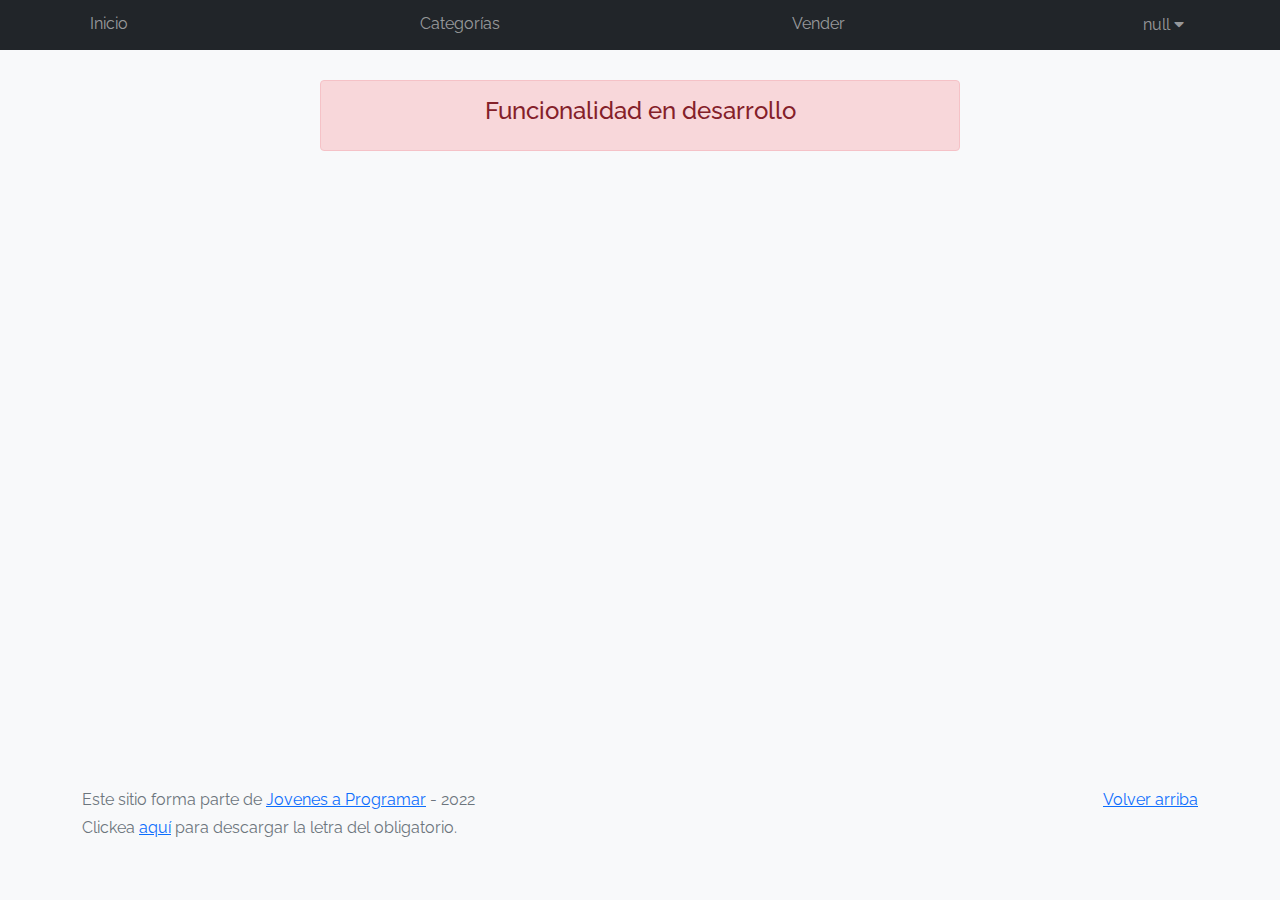
<file: cart.html>
<!DOCTYPE html>
<html lang="es">

<head>
  <meta http-equiv="Content-Type" content="text/html; charset=UTF-8">
  <meta name="viewport" content="width=device-width, initial-scale=1, shrink-to-fit=no">
  <title>eMercado - Todo lo que busques está aquí</title>
  <link href="https://fonts.googleapis.com/css?family=Raleway:300,300i,400,400i,700,700i,900,900i" rel="stylesheet">
  <link href="css/bootstrap.min.css" rel="stylesheet">
  <link href="css/font-awesome.min.css" rel="stylesheet">
  <link href="css/styles.css" rel="stylesheet">
</head>

<body>
  <nav class="navbar navbar-expand-lg navbar-dark bg-dark p-1">
    <div class="container">
      <button class="navbar-toggler" type="button" data-bs-toggle="collapse" data-bs-target="#navbarNav"
        aria-controls="navbarNav" aria-expanded="false" aria-label="Toggle navigation">
        <span class="navbar-toggler-icon"></span>
      </button>
      <div class="collapse navbar-collapse" id="navbarNav">
        <ul class="navbar-nav w-100 justify-content-between">
          <li class="nav-item">
            <a class="nav-link" href="index.html">Inicio</a>
          </li>
          <li class="nav-item">
            <a class="nav-link" href="categories.html">Categorías</a>
          </li>
          <li class="nav-item">
            <a class="nav-link" href="sell.html">Vender</a>
          </li>
          <li class="nav-item" id="usuarioMail">
          </li>
        </ul>
      </div>
    </div>
  </nav>
  <main>
    <div class="container">
      <div class="alert alert-danger text-center" role="alert">
        <h4 class="alert-heading">Funcionalidad en desarrollo</h4>
      </div>
    </div>
  </main>
  <footer class="text-muted">
    <div class="container">
      <p class="float-end">
        <a href="#">Volver arriba</a>
      </p>
      <p>Este sitio forma parte de <a href="https://jovenesaprogramar.edu.uy/" target="_blank">Jovenes a Programar</a> -
        2022</p>
      <p>Clickea <a target="_blank" href="Letra.pdf">aquí</a> para descargar la letra del obligatorio.</p>
    </div>
  </footer>
  <div id="spinner-wrapper">
    <div class="lds-ring">
      <div></div>
      <div></div>
      <div></div>
      <div></div>
    </div>
  </div>
  <script src="js/bootstrap.bundle.min.js"></script>
  <script src="js/init.js"></script>
  <script src="js/cart.js"></script>
</body>

</html>
</file>
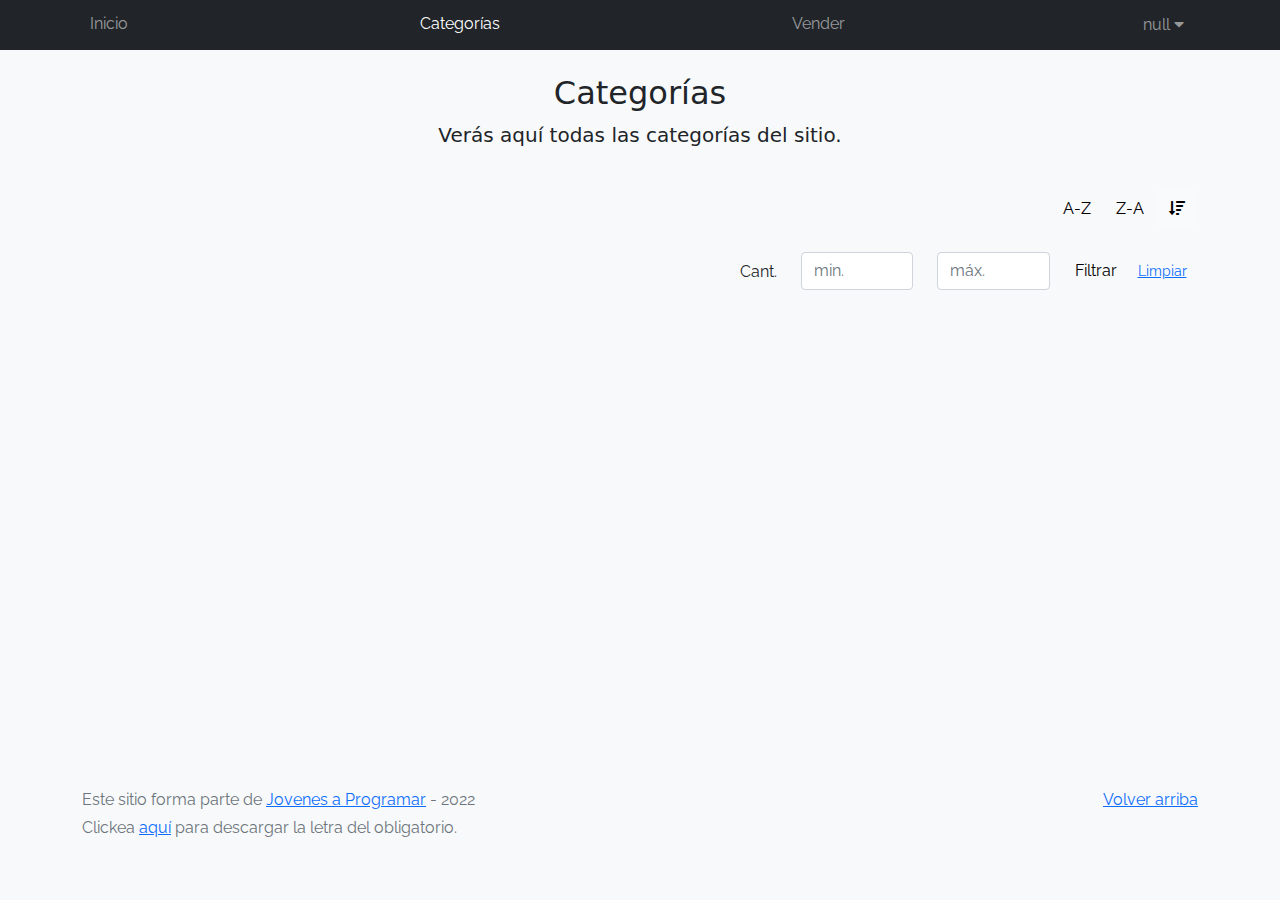
<file: categories.html>
<!DOCTYPE html>
<html lang="es">

<head>
  <meta http-equiv="Content-Type" content="text/html; charset=UTF-8">
  <meta name="viewport" content="width=device-width, initial-scale=1, shrink-to-fit=no">
  <title>eMercado - Todo lo que busques está aquí</title>

  <link href="https://fonts.googleapis.com/css?family=Raleway:300,300i,400,400i,700,700i,900,900i" rel="stylesheet">
  <link href="css/font-awesome.min.css" rel="stylesheet">
  <link href="css/bootstrap.min.css" rel="stylesheet">
  <link href="css/styles.css" rel="stylesheet">
</head>

<body>
  <nav class="navbar navbar-expand-lg navbar-dark bg-dark p-1">
    <div class="container">
      <button class="navbar-toggler" type="button" data-bs-toggle="collapse" data-bs-target="#navbarNav"
        aria-controls="navbarNav" aria-expanded="false" aria-label="Toggle navigation">
        <span class="navbar-toggler-icon"></span>
      </button>
      <div class="collapse navbar-collapse" id="navbarNav">
        <ul class="navbar-nav w-100 justify-content-between">
          <li class="nav-item">
            <a class="nav-link" href="index.html">Inicio</a>
          </li>
          <li class="nav-item">
            <a class="nav-link active" href="categories.html">Categorías</a>
          </li>
          <li class="nav-item">
            <a class="nav-link" href="sell.html">Vender</a>
          </li>
          <li class="nav-item" id="usuarioMail">
          </li>
        </ul>
      </div>
    </div>
  </nav>
  <main class="pb-5">
    <div class="text-center p-4">
      <h2>Categorías</h2>
      <p class="lead">Verás aquí todas las categorías del sitio.</p>
    </div>
    <div class="container">
      <div class="row">
        <div class="col text-end">
          <div class="btn-group btn-group-toggle mb-4" data-bs-toggle="buttons">
            <input type="radio" class="btn-check" name="options" id="sortAsc">
            <label class="btn btn-light" for="sortAsc">A-Z</label>
            <input type="radio" class="btn-check" name="options" id="sortDesc">
            <label class="btn btn-light" for="sortDesc">Z-A</label>
            <input type="radio" class="btn-check" name="options" id="sortByCount" checked>
            <label class="btn btn-light" for="sortByCount"><i class="fas fa-sort-amount-down mr-1"></i></label>
          </div>
        </div>
      </div>
      <div class="row">
        <div class="col-lg-6 offset-lg-6 col-md-12 mb-1 container">
          <div class="row container p-0 m-0">
            <div class="col">
              <p class="font-weight-normal text-end my-2">Cant.</p>
            </div>
            <div class="col">
              <input class="form-control" type="number" placeholder="min." id="rangeFilterCountMin">
            </div>
            <div class="col">
              <input class="form-control" type="number" placeholder="máx." id="rangeFilterCountMax">
            </div>
            <div class="col-3 p-0">
              <div class="btn-group" role="group">
                <button class="btn btn-light btn-block" id="rangeFilterCount">Filtrar</button>
                <button class="btn btn-link btn-sm" id="clearRangeFilter">Limpiar</button>
              </div>
            </div>
          </div>
        </div>
      </div>
      <div class="row">
        <div class="list-group" id="cat-list-container">
        </div>
      </div>
    </div>
  </main>
  <footer class="text-muted">
    <div class="container">
      <p class="float-end">
        <a href="#">Volver arriba</a>
      </p>
      <p>Este sitio forma parte de <a href="https://jovenesaprogramar.edu.uy/" target="_blank">Jovenes a Programar</a> -
        2022</p>
      <p>Clickea <a target="_blank" href="Letra.pdf">aquí</a> para descargar la letra del obligatorio.</p>
    </div>
  </footer>
  <div id="spinner-wrapper">
    <div class="lds-ring">
      <div></div>
      <div></div>
      <div></div>
      <div></div>
    </div>
  </div>
  <script src="js/bootstrap.bundle.min.js"></script>
  <script src="js/init.js"></script>
  <script src="js/categories.js"></script>
</body>

</html>
</file>
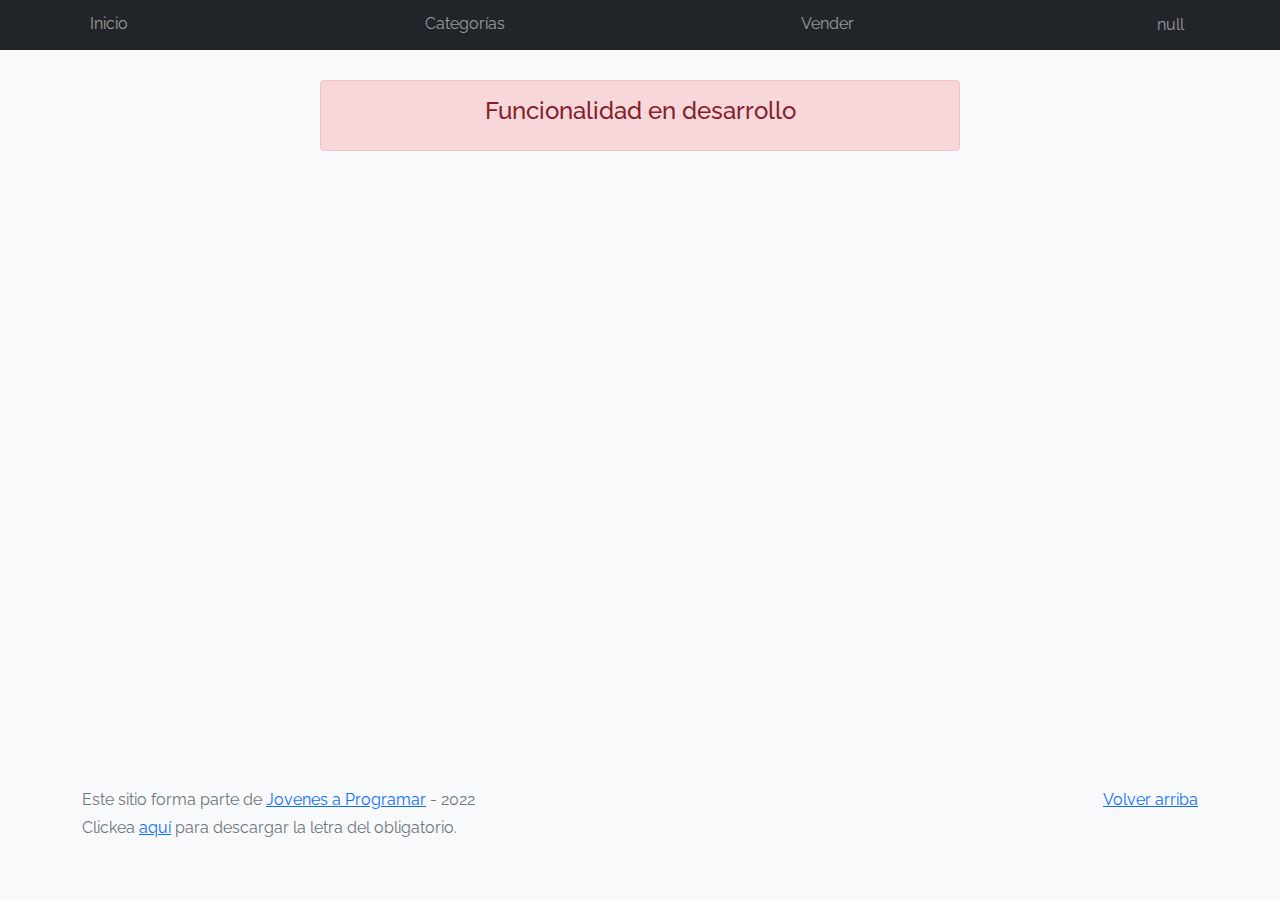
<file: my-profile.html>
<!DOCTYPE html>
<html lang="es">

<head>
  <meta http-equiv="Content-Type" content="text/html; charset=UTF-8">
  <meta name="viewport" content="width=device-width, initial-scale=1, shrink-to-fit=no">
  <title>eMercado - Todo lo que busques está aquí</title>
  <link href="https://fonts.googleapis.com/css?family=Raleway:300,300i,400,400i,700,700i,900,900i" rel="stylesheet">
  <link href="css/bootstrap.min.css" rel="stylesheet">
  <link href="css/styles.css" rel="stylesheet">
  <style>
    .bd-placeholder-img {
      font-size: 1.125rem;
      text-anchor: middle;
      -webkit-user-select: none;
      -moz-user-select: none;
      -ms-user-select: none;
      user-select: none;
    }

    @media (min-width: 768px) {
      .bd-placeholder-img-lg {
        font-size: 3.5rem;
      }
    }
  </style>
</head>

<body>
  <nav class="navbar navbar-expand-lg navbar-dark bg-dark p-1">
    <div class="container">
      <button class="navbar-toggler" type="button" data-bs-toggle="collapse" data-bs-target="#navbarNav"
        aria-controls="navbarNav" aria-expanded="false" aria-label="Toggle navigation">
        <span class="navbar-toggler-icon"></span>
      </button>
      <div class="collapse navbar-collapse" id="navbarNav">
        <ul class="navbar-nav w-100 justify-content-between">
          <li class="nav-item">
            <a class="nav-link" href="index.html">Inicio</a>
          </li>
          <li class="nav-item">
            <a class="nav-link" href="categories.html">Categorías</a>
          </li>
          <li class="nav-item">
            <a class="nav-link" href="sell.html">Vender</a>
          </li>
          <li class="nav-item" id="usuarioMail">
          </li>
        </ul>
      </div>
    </div>
  </nav>
  <main>
    <div class="container">
      <div class="alert alert-danger text-center" role="alert">
        <h4 class="alert-heading">Funcionalidad en desarrollo</h4>
      </div>
    </div>
  </main>
  <footer class="text-muted">
    <div class="container">
      <p class="float-end">
        <a href="#">Volver arriba</a>
      </p>
      <p>Este sitio forma parte de <a href="https://jovenesaprogramar.edu.uy/" target="_blank">Jovenes a Programar</a> -
        2022</p>
      <p>Clickea <a target="_blank" href="Letra.pdf">aquí</a> para descargar la letra del obligatorio.</p>
    </div>
  </footer>
  <script src="js/bootstrap.bundle.min.js"></script>
  <script src="js/init.js"></script>
  <script src="js/my-profile.js"></script>
</body>

</html>
</file>
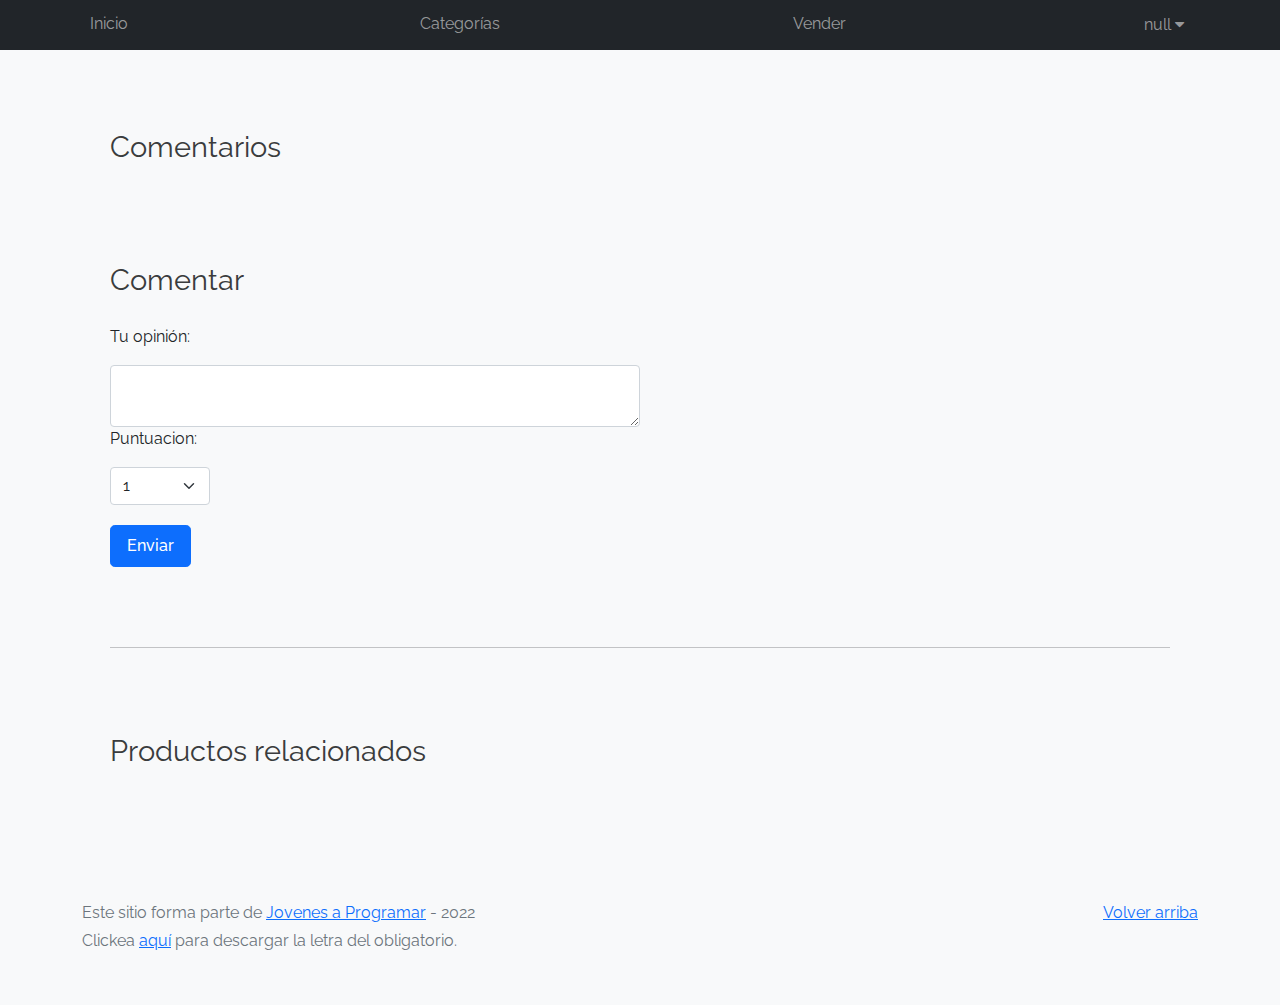
<file: product-info.html>
<!DOCTYPE html>
<html lang="es">

<head>
  <meta http-equiv="Content-Type" content="text/html; charset=UTF-8">
  <meta name="viewport" content="width=device-width, initial-scale=1, shrink-to-fit=no">
  <title>eMercado - Todo lo que busques está aquí</title>

  <link href="https://fonts.googleapis.com/css?family=Raleway:300,300i,400,400i,700,700i,900,900i" rel="stylesheet">
  <link href="css/font-awesome.min.css" rel="stylesheet">
  <link href="css/bootstrap.min.css" rel="stylesheet">
  <link href="css/styles.css" rel="stylesheet">

  <!-- Font Awesome Icon Library -->
  <link rel="stylesheet" href="https://cdnjs.cloudflare.com/ajax/libs/font-awesome/4.7.0/css/font-awesome.min.css">
  
</head>

<body>
  <nav class="navbar navbar-expand-lg navbar-dark bg-dark p-1">
    <div class="container">
      <button class="navbar-toggler" type="button" data-bs-toggle="collapse" data-bs-target="#navbarNav"
        aria-controls="navbarNav" aria-expanded="false" aria-label="Toggle navigation">
        <span class="navbar-toggler-icon"></span>
      </button>
      <div class="collapse navbar-collapse" id="navbarNav">
        <ul class="navbar-nav w-100 justify-content-between">
          <li class="nav-item">
            <a class="nav-link" href="index.html">Inicio</a>
          </li>
          <li class="nav-item">
            <a class="nav-link" href="categories.html">Categorías</a>
          </li>
          <li class="nav-item">
            <a class="nav-link" href="sell.html">Vender</a>
          </li>
          <li class="nav-item" id="usuarioMail">
          </li>
        </ul>
      </div>
    </div>
  </nav>
  <main>
    <div class="container" id="product-container"></div>
    <div class="container comentary" id="comentary">
      <h2 class="productCom">Comentarios</h2>
    </div>
    <div class="container comentary">
      <h2 class="productCom">Comentar</h2>
      <form action="">
        <p><label for="prodReview">Tu opinión:</label></p>
        <textarea id="prodReview" name="prodReview" class="form-control"></textarea>

        <p><label for="score">Puntuacion:</label></p>
        <select name="score" id="score" class="custom-select form-select d-block">
          <option value="1">1</option>
          <option value="2">2</option>
          <option value="3">3</option>
          <option value="4">4</option>
          <option value="5">5</option>
        </select>

        <p><input type="submit" value="Enviar" id="comBtn"></p>
      </form>
      <hr>
    </div> 

    <div class="container comentary" id="relProd">
      <h2 class="productCom">Productos relacionados</h2>
      <ul id="relProdList"></ul>
    </div>
  </main>
  <footer class="text-muted">
    <div class="container">
      <p class="float-end">
        <a href="#">Volver arriba</a>
      </p>
      <p>Este sitio forma parte de <a href="https://jovenesaprogramar.edu.uy/" target="_blank">Jovenes a Programar</a> -
        2022</p>
      <p>Clickea <a target="_blank" href="Letra.pdf">aquí</a> para descargar la letra del obligatorio.</p>
    </div>
  </footer>
  <div id="spinner-wrapper">
    <div class="lds-ring">
      <div></div>
      <div></div>
      <div></div>
      <div></div>
    </div>
  </div>
  <script src="js/bootstrap.bundle.min.js"></script>
  <script src="js/init.js"></script>
  <script src="js/product-info.js"></script>
</body>

</html>
</file>
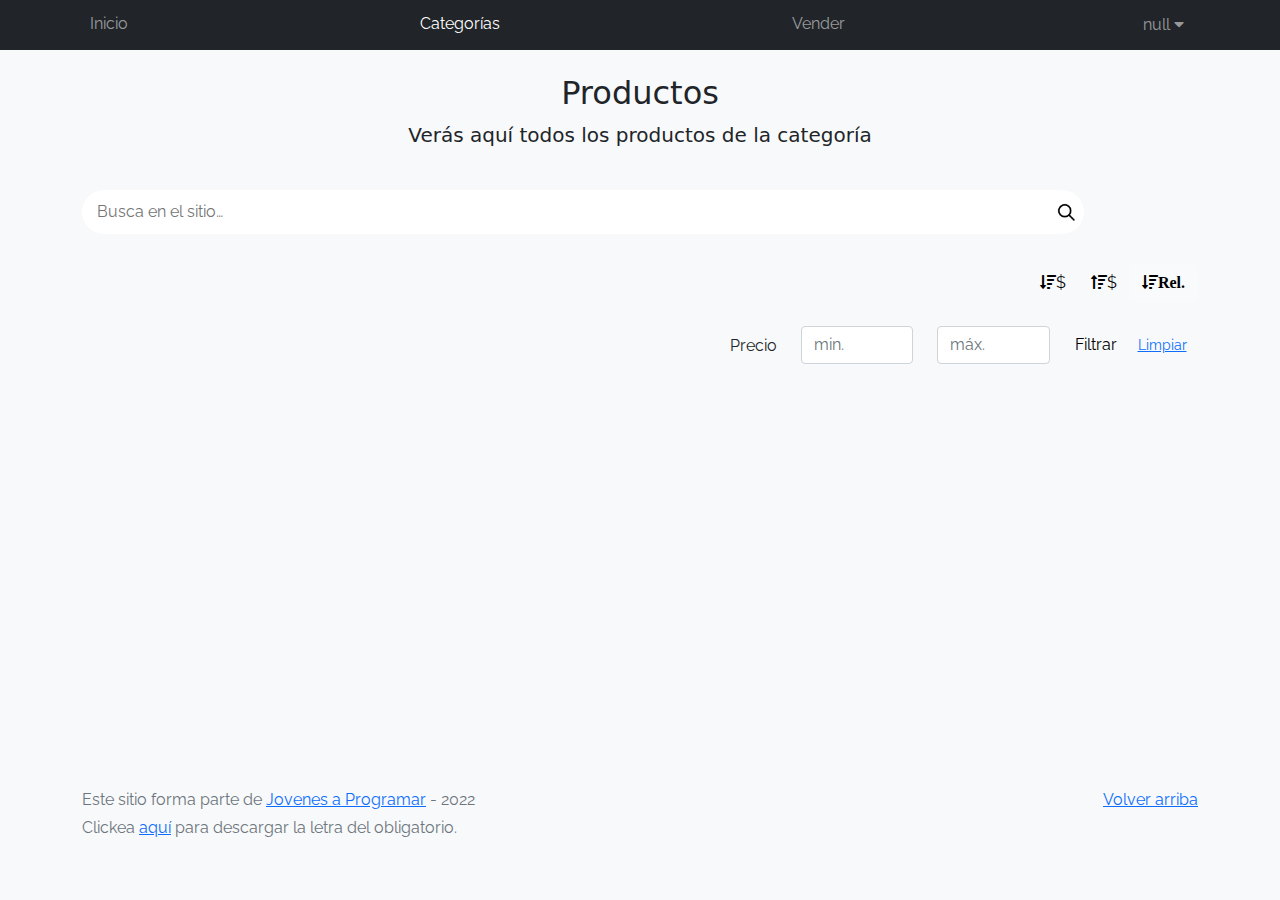
<file: products.html>
<!DOCTYPE html>
<html lang="es">

<head>
  <meta http-equiv="Content-Type" content="text/html; charset=UTF-8">
  <meta name="viewport" content="width=device-width, initial-scale=1, shrink-to-fit=no">
  <title>eMercado - Todo lo que busques está aquí</title>

  <link href="https://fonts.googleapis.com/css?family=Raleway:300,300i,400,400i,700,700i,900,900i" rel="stylesheet">
  <link href="css/font-awesome.min.css" rel="stylesheet">
  <link href="css/bootstrap.min.css" rel="stylesheet">
  <link href="css/styles.css" rel="stylesheet">
</head>

<body>
  <nav class="navbar navbar-expand-lg navbar-dark bg-dark p-1">
    <div class="container">
      <button class="navbar-toggler" type="button" data-bs-toggle="collapse" data-bs-target="#navbarNav"
        aria-controls="navbarNav" aria-expanded="false" aria-label="Toggle navigation">
        <span class="navbar-toggler-icon"></span>
      </button>
      <div class="collapse navbar-collapse" id="navbarNav">
        <ul class="navbar-nav w-100 justify-content-between">
          <li class="nav-item">
            <a class="nav-link" href="index.html">Inicio</a>
          </li>
          <li class="nav-item">
            <a class="nav-link active" href="categories.html">Categorías</a>
          </li>
          <li class="nav-item">
            <a class="nav-link" href="sell.html">Vender</a>
          </li>
          <li class="nav-item" id="usuarioMail">
          </li>
        </ul>
      </div>
    </div>
  </nav>
  <main class="pb-5">
    <div class="text-center p-4">
      <h2>Productos</h2>
      <p class="lead" id="leadp">Verás aquí todos los productos de la categoría </p>
    </div>
    <div class="container">
      <div class="row">
        <form role="search" class="search-form">
          <input type="search" id="mySearch" placeholder="Busca en el sitio…" size="60" class="search-field">
          <button class="search-button" id="search-btn"><img src="img/search.png"></button>
        </form>
      </div>
      <div class="row">
        <div class="col text-end">
          <div class="btn-group btn-group-toggle mb-4" data-bs-toggle="buttons">
            <input type="radio" class="btn-check" name="options" id="sortAsc">
            <label class="btn btn-light" for="sortAsc"><i class="fas fa-sort-amount-down mr-1"></i>$</label>
            <input type="radio" class="btn-check" name="options" id="sortDesc">
            <label class="btn btn-light" for="sortDesc"><i class="fas fa-sort-amount-up mr-1"></i>$</label>
            <input type="radio" class="btn-check" name="options" id="sortByCount" checked>
            <label class="btn btn-light" for="sortByCount"><i class="fas fa-sort-amount-down mr-1">Rel.</i></label>
          </div>
        </div>
      </div>
      <div class="row">
        <div class="col-lg-6 offset-lg-6 col-md-12 mb-1 container">
          <div class="row container p-0 m-0">
            <div class="col">
              <p class="font-weight-normal text-end my-2">Precio</p>
            </div>
            <div class="col">
              <input class="form-control" type="number" placeholder="min." id="rangeFilterCountMin">
            </div>
            <div class="col">
              <input class="form-control" type="number" placeholder="máx." id="rangeFilterCountMax">
            </div>
            <div class="col-3 p-0">
              <div class="btn-group" role="group">
                <button class="btn btn-light btn-block" id="rangeFilterCount">Filtrar</button>
                <button class="btn btn-link btn-sm" id="clearRangeFilter">Limpiar</button>
              </div>
            </div>
          </div>
        </div>
      </div>
      <div class="row">
        <div class="list-group" id="cat-list-container">
        </div>
      </div>
    </div>
  </main>
  <footer class="text-muted">
    <div class="container">
      <p class="float-end">
        <a href="#">Volver arriba</a>
      </p>
      <p>Este sitio forma parte de <a href="https://jovenesaprogramar.edu.uy/" target="_blank">Jovenes a Programar</a> -
        2022</p>
      <p>Clickea <a target="_blank" href="Letra.pdf">aquí</a> para descargar la letra del obligatorio.</p>
    </div>
  </footer>
  <div id="spinner-wrapper">
    <div class="lds-ring">
      <div></div>
      <div></div>
      <div></div>
      <div></div>
    </div>
  </div>
  <script src="js/bootstrap.bundle.min.js"></script>
  <script src="js/init.js"></script>
  <script src="js/products.js"></script>
</body>


</html>
</file>
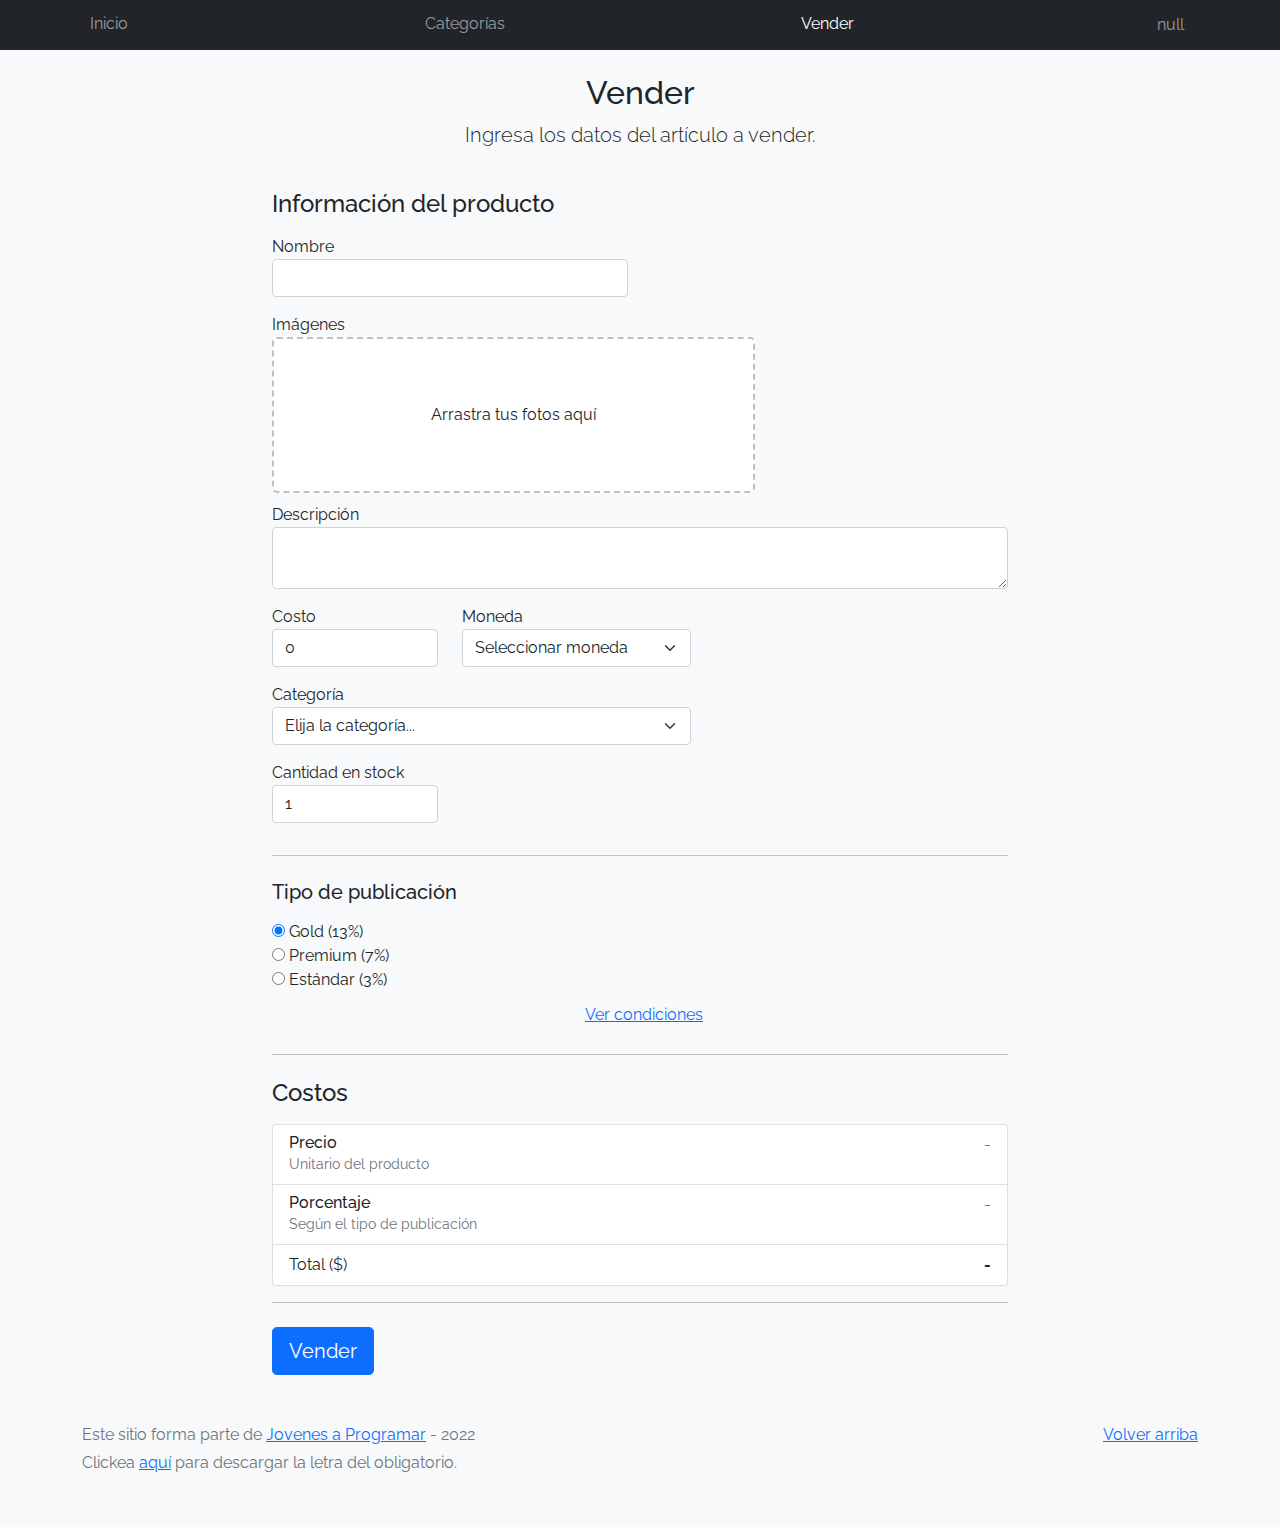
<file: sell.html>
<!DOCTYPE html>
<html lang="es">

<head>
  <meta http-equiv="Content-Type" content="text/html; charset=UTF-8">
  <meta name="viewport" content="width=device-width, initial-scale=1, shrink-to-fit=no">
  <title>eMercado - Todo lo que busques está aquí</title>
  <link href="https://fonts.googleapis.com/css?family=Raleway:300,300i,400,400i,700,700i,900,900i" rel="stylesheet">
  <link href="css/bootstrap.min.css" rel="stylesheet">
  <link href="css/dropzone.css" rel="stylesheet">
  <link href="css/styles.css" rel="stylesheet">
</head>

<body>
  <nav class="navbar navbar-expand-lg navbar-dark bg-dark p-1">
    <div class="container">
      <button class="navbar-toggler" type="button" data-bs-toggle="collapse" data-bs-target="#navbarNav"
        aria-controls="navbarNav" aria-expanded="false" aria-label="Toggle navigation">
        <span class="navbar-toggler-icon"></span>
      </button>
      <div class="collapse navbar-collapse" id="navbarNav">
        <ul class="navbar-nav w-100 justify-content-between">
          <li class="nav-item">
            <a class="nav-link" href="index.html">Inicio</a>
          </li>
          <li class="nav-item">
            <a class="nav-link" href="categories.html">Categorías</a>
          </li>
          <li class="nav-item">
            <a class="nav-link active" href="sell.html">Vender</a>
          </li>
          <li class="nav-item" id="usuarioMail">
          </li>
        </ul>
      </div>
    </div>
  </nav>
  <div class="container">
    <div class="text-center p-4">
      <h2>Vender</h2>
      <p class="lead">Ingresa los datos del artículo a vender.</p>
    </div>
    <div class="row justify-content-md-center">
      <div class="col-md-8 order-md-1">
        <h4 class="mb-3">Información del producto</h4>
        <form class="needs-validation" id="sell-info">
          <div class="row">
            <div class="col-md-6 mb-3">
              <label for="productName">Nombre</label>
              <input type="text" class="form-control" id="productName" value="" name="productName">
              <div class="invalid-feedback">
                Ingresa un nombre
              </div>
            </div>
          </div>
          <div class="row">
            <div class="col-md-8 order-md-1">
              <label>Imágenes</label>
              <div class="needsclick dz-clickable" id="file-upload">
                <div class="dz-message needsclick">
                  Arrastra tus fotos aquí<br>
                </div>
              </div>
            </div>
          </div>
          <div class="row">
            <div class="col-md-12 mb-3">
              <label for="productDescription">Descripción</label>
              <textarea name="productDescription" class="form-control" id="productDescription"></textarea>
            </div>
          </div>
          <div class="row">
            <div class="col-md-3 mb-3">
              <label for="productCostInput">Costo</label>
              <input type="number" name="productCostInput" class="form-control" id="productCostInput" placeholder="" required="" value="0"
                min="0">
              <div class="invalid-feedback">
                El costo debe ser mayor que 0.
              </div>
            </div>
            <div class="col-md-4 mb-3">
              <label for="productCurrency">Moneda</label>
              <select name="productCurrency" class="form-select custom-select d-block w-100" id="productCurrency" required>
                <option value="" hidden selected>Seleccionar moneda</option>
                <option>Pesos Uruguayos (UYU)</option>
                <option>Dólares (USD)</option>
              </select>
              <div class="invalid-feedback">
                Ingresa una categoría válida.
              </div>
            </div>
          </div>
          <div class="row">
            <div class="col-md-7 mb-3">
              <label for="productCategory">Categoría</label>
              <select name="productCategory" class="custom-select form-select d-block w-100" id="productCategory">
                <option value="">Elija la categoría...</option>
                <option>Autos</option>
                <option>Juguetes</option>
                <option>Muebles</option>
                <option>Herramientas</option>
                <option>Computadoras</option>
                <option>Vestimenta</option>
              </select>
              <div class="invalid-feedback">
                Por favor ingresa una categoría válida.
              </div>
            </div>
          </div>
          <div class="row">
            <div class="col-md-3 mb-3">
              <label for="productCountInput">Cantidad en stock</label>
              <input type="number" name="productCountInput" class="form-control" id="productCountInput"  required value="1"
                min="0">
              <div class="invalid-feedback">
                La cantidad es requerida.
              </div>
            </div>
          </div>
          <hr class="mb-4">
          <h5 class="mb-3">Tipo de publicación</h5>
          <div class="d-block my-3">
            <div class="custom-control custom-radio">
              <input id="goldradio" name="publicationType" type="radio" class="custom-control-input" checked=""
                required="">
              <label class="custom-control-label" for="goldradio">Gold (13%)</label>
            </div>
            <div class="custom-control custom-radio">
              <input id="premiumradio" name="publicationType" type="radio" class="custom-control-input" required="">
              <label class="custom-control-label" for="premiumradio">Premium (7%)</label>
            </div>
            <div class="custom-control custom-radio">
              <input id="standardradio" name="publicationType" type="radio" class="custom-control-input" required="">
              <label class="custom-control-label" for="standardradio">Estándar (3%)</label>
            </div>
            <div class="row">
              <button type="button" class="m-1 btn btn-link" data-bs-toggle="modal"
                data-bs-target="#contidionsModal">Ver
                condiciones</button>
            </div>
          </div>
          <hr class="mb-4">
          <h4 class="mb-3">Costos</h4>
          <ul class="list-group mb-3">
            <li class="list-group-item d-flex justify-content-between lh-condensed">
              <div>
                <h6 class="my-0">Precio</h6>
                <small class="text-muted">Unitario del producto</small>
              </div>
              <span class="text-muted" id="productCostText">-</span>
            </li>
            <li class="list-group-item d-flex justify-content-between lh-condensed">
              <div>
                <h6 class="my-0">Porcentaje</h6>
                <small class="text-muted">Según el tipo de publicación</small>
              </div>
              <span class="text-muted" id="comissionText">-</span>
            </li>
            <li class="list-group-item d-flex justify-content-between">
              <span>Total ($)</span>
              <strong id="totalCostText">-</strong>
            </li>
          </ul>
          <hr class="mb-4">
          <button class="btn btn-primary btn-lg" type="submit">Vender</button>
        </form>
      </div>
    </div>
  </div>
  <footer class="text-muted">
    <div class="container">
      <p class="float-end">
        <a href="#">Volver arriba</a>
      </p>
      <p>Este sitio forma parte de <a href="https://jovenesaprogramar.edu.uy/" target="_blank">Jovenes a Programar</a> -
        2022</p>
      <p>Clickea <a target="_blank" href="Letra.pdf">aquí</a> para descargar la letra del obligatorio.</p>
    </div>
  </footer>

  <div class="alert alert-primary-dismissible fade" id="alertResult" role="alert">
    <span id="resultSpan"></span>
  </div>

  <div class="modal fade" tabindex="-1" role="dialog" id="contidionsModal">
    <div class="modal-dialog" role="document">
      <div class="modal-content">
        <div class="modal-header">
          <h5 class="modal-title">Condiciones de publicación</h5>
        </div>
        <div class="modal-body">
          <div class="container">
            <div class="row">
              <h5 class="text-warning">Gold (13%)</h5>
              <p class="muted text-justify">Tu producto se verá de forma promocionada en portada, además de las
                condiciones de Premium y Estándar.</p>
            </div>
            <hr>
            <div class="row">
              <h5 class="text-primary">Premium (7%)</h5>
              <p class="muted text-justify">Se mostrará el producto en los primeros lugares de resultados de búsqueda,
                así cómo cuando se ingrese a la categoría que pertenezca.</p>
            </div>
            <hr>
            <div class="row">
              <h5 class="text-secondary">Estándar (3%)</h5>
              <p class="muted text-justify">El producto se listará en la categoría correspondiente, así como en los
                resultados de búsquedas que coincidan con las palabras claves en el nombre.</p>
            </div>
          </div>
        </div>
        <div class="modal-footer">
          <button type="button" class="btn btn-primary" data-bs-dismiss="modal">Cerrar</button>
        </div>
      </div>
    </div>
  </div>
  <div id="spinner-wrapper">
    <div class="lds-ring">
      <div></div>
      <div></div>
      <div></div>
      <div></div>
    </div>
  </div>
  <script src="js/bootstrap.bundle.min.js"></script>
  <script src="js/dropzone.js"></script>
  <script src="js/init.js"></script>
  <script src="js/sell.js"></script>
</body>

</html>
</file>
<file: css/styles.css>
.login,
.jumbotron,
.card-body,
.container,
.site-header {
  font-family: 'Raleway', serif !important;
}

.jumbotron .display-4 .login {
  font-weight: bold;
}

nav a {
  text-decoration: none;
}

.bd-placeholder-img {
  font-size: 1.125rem;
  text-anchor: middle;
  -webkit-user-select: none;
  -moz-user-select: none;
  -ms-user-select: none;
  user-select: none;
}

@media (min-width: 768px) {
  .bd-placeholder-img-lg {
    font-size: 3.5rem;
  }
}

.jumbotron {
  height: 50vh;
  padding: 5em inherit;
  margin-bottom: 0;
  background-color: #53C0FB;
  background: url('../img/cover_back.png');
  background-size: cover;
  background-position: center;
  background-repeat: no-repeat;
  color: black;
  font-weight: bold;
}

@media (min-width: 768px) {
  .jumbotron {
    padding-top: 6rem;
    padding-bottom: 6rem;
  }
}

.jumbotron p:last-child {
  margin-bottom: 0;
}

.jumbotron-heading {
  font-weight: 300;
}

.jumbotron .container {
  max-width: 40rem;
  background-color: rgba(255, 255, 255, 0.5);
  border-radius: 10px;
  text-shadow: 1px 1px 2px grey;
}

.jumbotron .lead {
  font-size: 38px;
}


footer {
  padding-top: 3rem;
  padding-bottom: 3rem;
}

footer p {
  margin-bottom: .25rem;
}

.site-header a {
  color: white;
  transition: ease-in-out color .15s;
}

.site-header .dropdown-menu a {
  color: black;
}

.dropzone {
  border: 2px dashed #0087F7;
  border-radius: 5px;
  background: white;
}

.img-fit {
  max-height: 100%;
}

.alert {
  position: fixed;
  top: 80px;
  width: 50%;
  left: 50%;
  transform: translate(-50%, 0);
}

.lds-ring {
  display: inline-block;
  position: relative;
  width: 64px;
  height: 64px;
  top: 50%;
  left: 50%;
}

.cursor-active {
  cursor: pointer;
}

.left {
  float: left;
  padding: 4px;
  background-color: rgba(255, 255, 255, 0.5);
}

.lds-ring div {
  box-sizing: border-box;
  display: block;
  position: absolute;
  width: 51px;
  height: 51px;
  margin: 6px;
  border: 6px solid #fff;
  border-radius: 50%;
  animation: lds-ring 1.2s cubic-bezier(0.5, 0, 0.5, 1) infinite;
  border-color: #fff transparent transparent transparent;
}

.lds-ring div:nth-child(1) {
  animation-delay: -0.45s;
}

.lds-ring div:nth-child(2) {
  animation-delay: -0.3s;
}

.lds-ring div:nth-child(3) {
  animation-delay: -0.15s;
}

@keyframes lds-ring {
  0% {
    transform: rotate(0deg);
  }

  100% {
    transform: rotate(360deg);
  }
}

.signin {
  width: 100%;
  max-width: 330px;
  padding: 15px;
  margin: auto;
}

#spinner-wrapper {
  position: fixed;
  background-color: rgba(0, 0, 0, 0.5);
  width: 100%;
  height: 100%;
  top: 0;
  left: 0;
  z-index: 1021;
  display: none;
}

main {
  min-height: calc(100vh - 210px);
}

a.custom-card,
a.custom-card:hover {
  color: inherit;
  text-decoration: inherit;
}

.checked {
  color: orange;
}

/* Estilos login */

body {
  background-color: #f8f9fa;
}

.loginimg {
  width: 100%;
}

.form-signin {
  width: 100%;
  max-width: 450px;
  padding: 15px;
  padding-top: 50px;
  margin: auto;
  font-family: 'Raleway', serif !important;
  background-color: #f8f9fa ;
}

.form-signin h1 {
  font-weight: 500;
}

.form-floating {
  position: relative;
}

.form-floating > label {
  position: absolute;
  top: 0;
  left: 0;
  height: 100%;
  padding: 1rem .75rem;
  pointer-events: none;
  border: 1px solid transparent;
  transform-origin: 0 0;
  transition: opacity .1s ease-in-out,transform .1s ease-in-out;
}

.mb-1 {
  margin-bottom: 1.5rem !important;
}

.mb-2 {
  margin-bottom: 4rem !important;
}

#btn {
  margin-bottom: 4rem;
  width: 100% !important;
  color: #fff !important;
  background-color: #0d6efd !important;
  border-color: #0d6efd !important;
  padding: .5rem 1rem !important;
  font-size: 1.25rem !important;
  border-radius: .3rem !important;
  display: inline-block;
  font-weight: 500 !important;
  line-height: 1.5;
  color: #212529;
  text-align: center;
  text-decoration: none;
  vertical-align: middle;
  cursor: pointer;
  -webkit-user-select: none;
  -moz-user-select: none;
  user-select: none;
  background-color: transparent;
  border: 1px solid transparent;
    border-top-color: transparent;
    border-right-color: transparent;
    border-bottom-color: transparent;
    border-left-color: transparent;
  padding: .375rem .75rem;
  font-size: 1rem;
  border-radius: .25rem;
  transition: color .15s ease-in-out , background-color .15s ease-in-out,border-color .15s ease-in-out,box-shadow .15s ease-in-out;
}

#btn:hover {
  background-color: #0d5fda !important;
}

/* Estilos buscador */
.search-form {
  display: flex;
  flex-direction: row;
  margin-bottom: 30px;
  width: 90%;
}

.search-field {
  width: 100%;
  padding: 10px 35px 10px 15px;
  border: none;
  border-radius: 100px;
  outline: none;
}

.search-button {
  background: transparent;
  border: none;
  outline: none;
  margin-left: -33px;
}

.search-button img {
  width: 20px;
  height: 20px;
  object-fit: cover;
}

#product-container {
  padding: 40px;
  padding-top: 10px;
}

#product-container li {
  list-style-type: none;
}

#product-container ul {
  padding: 0;
}

#product-container .imagenes {
  display: flex;
}

.productTitle {
  padding: 20px;
  color: rgb(58, 60, 61);
  font-weight: 400;
}

.comentary {
  padding: 40px;
  padding-top: 10px;
}

.productCom {
  padding: 20px;
  padding-left: 0;
  color: rgb(58, 60, 61);
  font-weight: 400;
  font-size: 1.8em;
}

.checked {
  color: orange;
}

#comBtn {
  margin-bottom: 4rem;
  margin-top: 20px;
  color: #fff !important;
  background-color: #0d6efd !important;
  border-color: #0d6efd !important;
  padding: .5rem 1rem !important;
  font-size: 1rem !important;
  border-radius: .3rem !important;
  display: inline-block;
  font-weight: 500 !important;
  line-height: 1.5;
  color: #212529;
  text-align: center;
  text-decoration: none;
  vertical-align: middle;
  cursor: pointer;
  -webkit-user-select: none;
  -moz-user-select: none;
  user-select: none;
  background-color: transparent;
  border: 1px solid transparent;
    border-top-color: transparent;
    border-right-color: transparent;
    border-bottom-color: transparent;
    border-left-color: transparent;
  padding: .375rem .75rem;
  border-radius: .25rem;
  transition: color .15s ease-in-out , background-color .15s ease-in-out,border-color .15s ease-in-out,box-shadow .15s ease-in-out;
}

#comBtn:hover {
  background-color: #0d5fda !important;
}

#score {
  width: 100px;
}

#prodReview {
  width: 50%;
}

#relProdList {
  padding-left: 0;
  display: flex;
  flex-direction: row;
}

#relProdList li {
  list-style-type: none;
  display: flex;
  flex-direction: column;
  align-items: center;
  background-color: #0087F7;
  padding: 20px;
  padding-bottom: 0;

  background-color: #fff;
  border: 1px solid #dee2e6;
  border-radius: .25rem;
}

.img-relProd {
  padding: .25rem;
  max-width: 100%;
  height: auto;
}


.dropdown .dropbtn {
  border: none;
  outline: none;
  color: rgba(255,255,255,.55);
  background-color: inherit;
  font-family: inherit;
  margin: 0;
}

.dropdown-content {
  display: none;
  position: absolute;
  background-color: #f9f9f9;
  min-width: 160px;
  box-shadow: 0px 8px 16px 0px rgba(0,0,0,0.2);
  z-index: 1;
}

.dropdown-content a {
  float: none;
  color: black;
  padding: 12px 16px;
  text-decoration: none;
  display: block;
  text-align: left;
}

.dropdown-content a:hover {
  background-color: #ddd;
}

.dropdown:hover .dropdown-content {
  display: block;
}
</file>
<file: css/dropzone.css>
/*
 * The MIT License
 * Copyright (c) 2012 Matias Meno <m@tias.me>
 */
.dropzone, .dropzone * {
  box-sizing: border-box; }

.dropzone {
  position: relative; }
  .dropzone .dz-preview {
    position: relative;
    display: inline-block;
    width: 120px;
    margin: 0.5em; }
    .dropzone .dz-preview .dz-progress {
      display: block;
      height: 15px;
      border: 1px solid #aaa; }
      .dropzone .dz-preview .dz-progress .dz-upload {
        display: block;
        height: 100%;
        width: 0;
        background: green; }
    .dropzone .dz-preview .dz-error-message {
      color: red;
      display: none; }
    .dropzone .dz-preview.dz-error .dz-error-message, .dropzone .dz-preview.dz-error .dz-error-mark {
      display: block; }
    .dropzone .dz-preview.dz-success .dz-success-mark {
      display: block; }
    .dropzone .dz-preview .dz-error-mark, .dropzone .dz-preview .dz-success-mark {
      position: absolute;
      display: none;
      left: 30px;
      top: 30px;
      width: 54px;
      height: 58px;
      left: 50%;
      margin-left: -27px; }

@-webkit-keyframes passing-through {
  0% {
    opacity: 0;
    -webkit-transform: translateY(40px);
    -moz-transform: translateY(40px);
    -ms-transform: translateY(40px);
    -o-transform: translateY(40px);
    transform: translateY(40px); }
  30%, 70% {
    opacity: 1;
    -webkit-transform: translateY(0px);
    -moz-transform: translateY(0px);
    -ms-transform: translateY(0px);
    -o-transform: translateY(0px);
    transform: translateY(0px); }
  100% {
    opacity: 0;
    -webkit-transform: translateY(-40px);
    -moz-transform: translateY(-40px);
    -ms-transform: translateY(-40px);
    -o-transform: translateY(-40px);
    transform: translateY(-40px); } }
@-moz-keyframes passing-through {
  0% {
    opacity: 0;
    -webkit-transform: translateY(40px);
    -moz-transform: translateY(40px);
    -ms-transform: translateY(40px);
    -o-transform: translateY(40px);
    transform: translateY(40px); }
  30%, 70% {
    opacity: 1;
    -webkit-transform: translateY(0px);
    -moz-transform: translateY(0px);
    -ms-transform: translateY(0px);
    -o-transform: translateY(0px);
    transform: translateY(0px); }
  100% {
    opacity: 0;
    -webkit-transform: translateY(-40px);
    -moz-transform: translateY(-40px);
    -ms-transform: translateY(-40px);
    -o-transform: translateY(-40px);
    transform: translateY(-40px); } }
@keyframes passing-through {
  0% {
    opacity: 0;
    -webkit-transform: translateY(40px);
    -moz-transform: translateY(40px);
    -ms-transform: translateY(40px);
    -o-transform: translateY(40px);
    transform: translateY(40px); }
  30%, 70% {
    opacity: 1;
    -webkit-transform: translateY(0px);
    -moz-transform: translateY(0px);
    -ms-transform: translateY(0px);
    -o-transform: translateY(0px);
    transform: translateY(0px); }
  100% {
    opacity: 0;
    -webkit-transform: translateY(-40px);
    -moz-transform: translateY(-40px);
    -ms-transform: translateY(-40px);
    -o-transform: translateY(-40px);
    transform: translateY(-40px); } }
@-webkit-keyframes slide-in {
  0% {
    opacity: 0;
    -webkit-transform: translateY(40px);
    -moz-transform: translateY(40px);
    -ms-transform: translateY(40px);
    -o-transform: translateY(40px);
    transform: translateY(40px); }
  30% {
    opacity: 1;
    -webkit-transform: translateY(0px);
    -moz-transform: translateY(0px);
    -ms-transform: translateY(0px);
    -o-transform: translateY(0px);
    transform: translateY(0px); } }
@-moz-keyframes slide-in {
  0% {
    opacity: 0;
    -webkit-transform: translateY(40px);
    -moz-transform: translateY(40px);
    -ms-transform: translateY(40px);
    -o-transform: translateY(40px);
    transform: translateY(40px); }
  30% {
    opacity: 1;
    -webkit-transform: translateY(0px);
    -moz-transform: translateY(0px);
    -ms-transform: translateY(0px);
    -o-transform: translateY(0px);
    transform: translateY(0px); } }
@keyframes slide-in {
  0% {
    opacity: 0;
    -webkit-transform: translateY(40px);
    -moz-transform: translateY(40px);
    -ms-transform: translateY(40px);
    -o-transform: translateY(40px);
    transform: translateY(40px); }
  30% {
    opacity: 1;
    -webkit-transform: translateY(0px);
    -moz-transform: translateY(0px);
    -ms-transform: translateY(0px);
    -o-transform: translateY(0px);
    transform: translateY(0px); } }
@-webkit-keyframes pulse {
  0% {
    -webkit-transform: scale(1);
    -moz-transform: scale(1);
    -ms-transform: scale(1);
    -o-transform: scale(1);
    transform: scale(1); }
  10% {
    -webkit-transform: scale(1.1);
    -moz-transform: scale(1.1);
    -ms-transform: scale(1.1);
    -o-transform: scale(1.1);
    transform: scale(1.1); }
  20% {
    -webkit-transform: scale(1);
    -moz-transform: scale(1);
    -ms-transform: scale(1);
    -o-transform: scale(1);
    transform: scale(1); } }
@-moz-keyframes pulse {
  0% {
    -webkit-transform: scale(1);
    -moz-transform: scale(1);
    -ms-transform: scale(1);
    -o-transform: scale(1);
    transform: scale(1); }
  10% {
    -webkit-transform: scale(1.1);
    -moz-transform: scale(1.1);
    -ms-transform: scale(1.1);
    -o-transform: scale(1.1);
    transform: scale(1.1); }
  20% {
    -webkit-transform: scale(1);
    -moz-transform: scale(1);
    -ms-transform: scale(1);
    -o-transform: scale(1);
    transform: scale(1); } }
@keyframes pulse {
  0% {
    -webkit-transform: scale(1);
    -moz-transform: scale(1);
    -ms-transform: scale(1);
    -o-transform: scale(1);
    transform: scale(1); }
  10% {
    -webkit-transform: scale(1.1);
    -moz-transform: scale(1.1);
    -ms-transform: scale(1.1);
    -o-transform: scale(1.1);
    transform: scale(1.1); }
  20% {
    -webkit-transform: scale(1);
    -moz-transform: scale(1);
    -ms-transform: scale(1);
    -o-transform: scale(1);
    transform: scale(1); } }
#file-upload, #file-upload * {
  box-sizing: border-box; }

#file-upload {
  min-height: 150px;
  border: 2px dashed silver;
  border-radius: 5px;
  background: white;
margin-bottom: 10px;}
  #file-upload.dz-clickable {
    cursor: pointer; }
    #file-upload.dz-clickable * {
      cursor: default; }
    #file-upload.dz-clickable .dz-message, #file-upload.dz-clickable .dz-message * {
      cursor: pointer; }
  #file-upload.dz-started .dz-message {
    display: none; }
  #file-upload.dz-drag-hover {
    border-style: solid; }
    #file-upload.dz-drag-hover .dz-message {
      opacity: 0.5; }
  #file-upload .dz-message {
    text-align: center;
    margin: 4em 0; }
  #file-upload .dz-preview {
    position: relative;
    display: inline-block;
    vertical-align: top;
    margin: 16px;
    min-height: 100px; }
    #file-upload .dz-preview:hover {
      z-index: 1000; }
      #file-upload .dz-preview:hover .dz-details {
        opacity: 1; }
    #file-upload .dz-preview.dz-file-preview .dz-image {
      border-radius: 20px;
      background: #999;
      background: linear-gradient(to bottom, #eee, #ddd); }
    #file-upload .dz-preview.dz-file-preview .dz-details {
      opacity: 1; }
    #file-upload .dz-preview.dz-image-preview {
      background: white; }
      #file-upload .dz-preview.dz-image-preview .dz-details {
        -webkit-transition: opacity 0.2s linear;
        -moz-transition: opacity 0.2s linear;
        -ms-transition: opacity 0.2s linear;
        -o-transition: opacity 0.2s linear;
        transition: opacity 0.2s linear; }
    #file-upload .dz-preview .dz-remove {
      font-size: 14px;
      text-align: center;
      display: block;
      cursor: pointer;
      border: none; }
      #file-upload .dz-preview .dz-remove:hover {
        text-decoration: underline; }
    #file-upload .dz-preview:hover .dz-details {
      opacity: 1; }
    #file-upload .dz-preview .dz-details {
      z-index: 20;
      position: absolute;
      top: 0;
      left: 0;
      opacity: 0;
      font-size: 13px;
      min-width: 100%;
      max-width: 100%;
      padding: 2em 1em;
      text-align: center;
      color: rgba(0, 0, 0, 0.9);
      line-height: 150%; }
      #file-upload .dz-preview .dz-details .dz-size {
        margin-bottom: 1em;
        font-size: 16px; }
      #file-upload .dz-preview .dz-details .dz-filename {
        white-space: nowrap; }
        #file-upload .dz-preview .dz-details .dz-filename:hover span {
          border: 1px solid rgba(200, 200, 200, 0.8);
          background-color: rgba(255, 255, 255, 0.8); }
        #file-upload .dz-preview .dz-details .dz-filename:not(:hover) {
          overflow: hidden;
          text-overflow: ellipsis; }
          #file-upload .dz-preview .dz-details .dz-filename:not(:hover) span {
            border: 1px solid transparent; }
      #file-upload .dz-preview .dz-details .dz-filename span, #file-upload .dz-preview .dz-details .dz-size span {
        background-color: rgba(255, 255, 255, 0.4);
        padding: 0 0.4em;
        border-radius: 3px; }
    #file-upload .dz-preview:hover .dz-image img {
      -webkit-transform: scale(1.05, 1.05);
      -moz-transform: scale(1.05, 1.05);
      -ms-transform: scale(1.05, 1.05);
      -o-transform: scale(1.05, 1.05);
      transform: scale(1.05, 1.05);
      -webkit-filter: blur(8px);
      filter: blur(8px); }
    #file-upload .dz-preview .dz-image {
      border-radius: 20px;
      overflow: hidden;
      width: 120px;
      height: 120px;
      position: relative;
      display: block;
      z-index: 10; }
      #file-upload .dz-preview .dz-image img {
        display: block; }
    #file-upload .dz-preview.dz-success .dz-success-mark {
      -webkit-animation: passing-through 3s cubic-bezier(0.77, 0, 0.175, 1);
      -moz-animation: passing-through 3s cubic-bezier(0.77, 0, 0.175, 1);
      -ms-animation: passing-through 3s cubic-bezier(0.77, 0, 0.175, 1);
      -o-animation: passing-through 3s cubic-bezier(0.77, 0, 0.175, 1);
      animation: passing-through 3s cubic-bezier(0.77, 0, 0.175, 1); }
    #file-upload .dz-preview.dz-error .dz-error-mark {
      opacity: 1;
      -webkit-animation: slide-in 3s cubic-bezier(0.77, 0, 0.175, 1);
      -moz-animation: slide-in 3s cubic-bezier(0.77, 0, 0.175, 1);
      -ms-animation: slide-in 3s cubic-bezier(0.77, 0, 0.175, 1);
      -o-animation: slide-in 3s cubic-bezier(0.77, 0, 0.175, 1);
      animation: slide-in 3s cubic-bezier(0.77, 0, 0.175, 1); }
    #file-upload .dz-preview .dz-success-mark, #file-upload .dz-preview .dz-error-mark {
      pointer-events: none;
      opacity: 0;
      z-index: 500;
      position: absolute;
      display: block;
      top: 50%;
      left: 50%;
      margin-left: -27px;
      margin-top: -27px; }
      #file-upload .dz-preview .dz-success-mark svg, #file-upload .dz-preview .dz-error-mark svg {
        display: block;
        width: 54px;
        height: 54px; }
    #file-upload .dz-preview.dz-processing .dz-progress {
      opacity: 1;
      -webkit-transition: all 0.2s linear;
      -moz-transition: all 0.2s linear;
      -ms-transition: all 0.2s linear;
      -o-transition: all 0.2s linear;
      transition: all 0.2s linear; }
    #file-upload .dz-preview.dz-complete .dz-progress {
      opacity: 0;
      -webkit-transition: opacity 0.4s ease-in;
      -moz-transition: opacity 0.4s ease-in;
      -ms-transition: opacity 0.4s ease-in;
      -o-transition: opacity 0.4s ease-in;
      transition: opacity 0.4s ease-in; }
    #file-upload .dz-preview:not(.dz-processing) .dz-progress {
      -webkit-animation: pulse 6s ease infinite;
      -moz-animation: pulse 6s ease infinite;
      -ms-animation: pulse 6s ease infinite;
      -o-animation: pulse 6s ease infinite;
      animation: pulse 6s ease infinite; }
    #file-upload .dz-preview .dz-progress {
      opacity: 1;
      z-index: 1000;
      pointer-events: none;
      position: absolute;
      height: 16px;
      left: 50%;
      top: 50%;
      margin-top: -8px;
      width: 80px;
      margin-left: -40px;
      background: rgba(255, 255, 255, 0.9);
      -webkit-transform: scale(1);
      border-radius: 8px;
      overflow: hidden; }
      #file-upload .dz-preview .dz-progress .dz-upload {
        background: #333;
        background: linear-gradient(to bottom, #666, #444);
        position: absolute;
        top: 0;
        left: 0;
        bottom: 0;
        width: 0;
        -webkit-transition: width 300ms ease-in-out;
        -moz-transition: width 300ms ease-in-out;
        -ms-transition: width 300ms ease-in-out;
        -o-transition: width 300ms ease-in-out;
        transition: width 300ms ease-in-out; }
    #file-upload .dz-preview.dz-error .dz-error-message {
      display: block; }
    #file-upload .dz-preview.dz-error:hover .dz-error-message {
      opacity: 1;
      pointer-events: auto; }
    #file-upload .dz-preview .dz-error-message {
      pointer-events: none;
      z-index: 1000;
      position: absolute;
      display: block;
      display: none;
      opacity: 0;
      -webkit-transition: opacity 0.3s ease;
      -moz-transition: opacity 0.3s ease;
      -ms-transition: opacity 0.3s ease;
      -o-transition: opacity 0.3s ease;
      transition: opacity 0.3s ease;
      border-radius: 8px;
      font-size: 13px;
      top: 130px;
      left: -10px;
      width: 140px;
      background: #be2626;
      background: linear-gradient(to bottom, #be2626, #a92222);
      padding: 0.5em 1.2em;
      color: white; }
      #file-upload .dz-preview .dz-error-message:after {
        content: '';
        position: absolute;
        top: -6px;
        left: 64px;
        width: 0;
        height: 0;
        border-left: 6px solid transparent;
        border-right: 6px solid transparent;
        border-bottom: 6px solid #be2626; }

#file-upload .dz-preview.dz-error .dz-error-message, #file-upload .dz-preview.dz-error .dz-error-mark{
  display: none;
}
</file>
